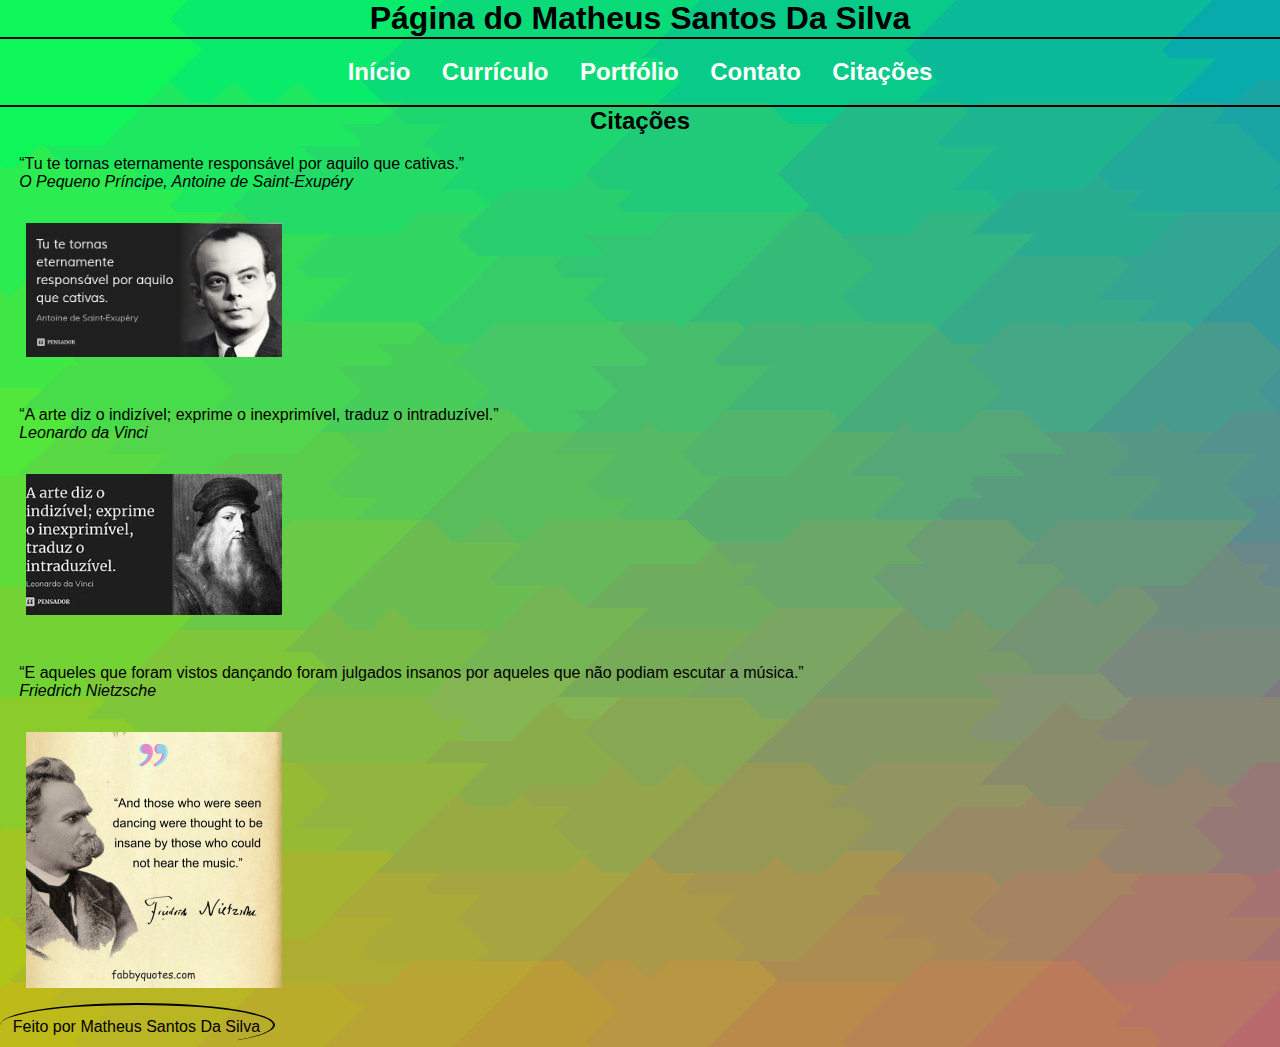
<file: Citacoes.html>
<!DOCTYPE html>
<html lang="pt-BR">
<head>
    <meta charset="UTF-8">
    <meta name="viewport" content="width=device-width, initial-scale=1.0">
    <link rel="stylesheet" href="Estilo.css">
    <link rel="shortcut icon" href="imagens/html5.png" type="image/x-icon">
    <title>Citacoes do Matheus Santos Da Silva</title>
</head>
<body>
    <h1>Página do Matheus Santos Da Silva</h1>
    <!--Menu de navegação-->
    <h2 class="menu">
        <a class="cabeça" href="index.html"> Início</a>
        <a class="cabeça" href="Curriculo.html"> Currículo</a>
        <a class="cabeça" href="Portfolio.html"> Portfólio</a>
        <a class="cabeça" href="Contato.html"> Contato</a>
        <a class="cabeça" href="Citacoes.html"> Citações</a>
    </h2>

    <!--Citações legais-->
    <h2>Citações</h2>
    <p><q>Tu te tornas eternamente responsável por aquilo que cativas.</q> <br>
    <cite>O Pequeno Príncipe, Antoine de Saint-Exupéry</cite></p>
    <img class="cita" src="imagens/Antoine.jpg" alt="Imagem ilustrativa com foto do autor">

    <p><q>A arte diz o indizível; exprime o inexprimível, traduz o intraduzível.</q><br>
    <cite>Leonardo da Vinci</cite></p>
    <img class="cita" src="imagens/Leo da Vinci.jpg" alt="Imagem ilustrativa com foto do autor">

    <p><q>E aqueles que foram vistos dançando foram julgados insanos por aqueles que não podiam escutar a música.</q><br>
    <cite>Friedrich Nietzsche</cite></p>
    <img class="cita" src="imagens/Friedrich.jpg" alt="Imagem ilustrativa com foto do autor com o texto em inglês">
    <br>
    <span>Feito por Matheus Santos Da Silva</span>
</body>
</html>
</file>
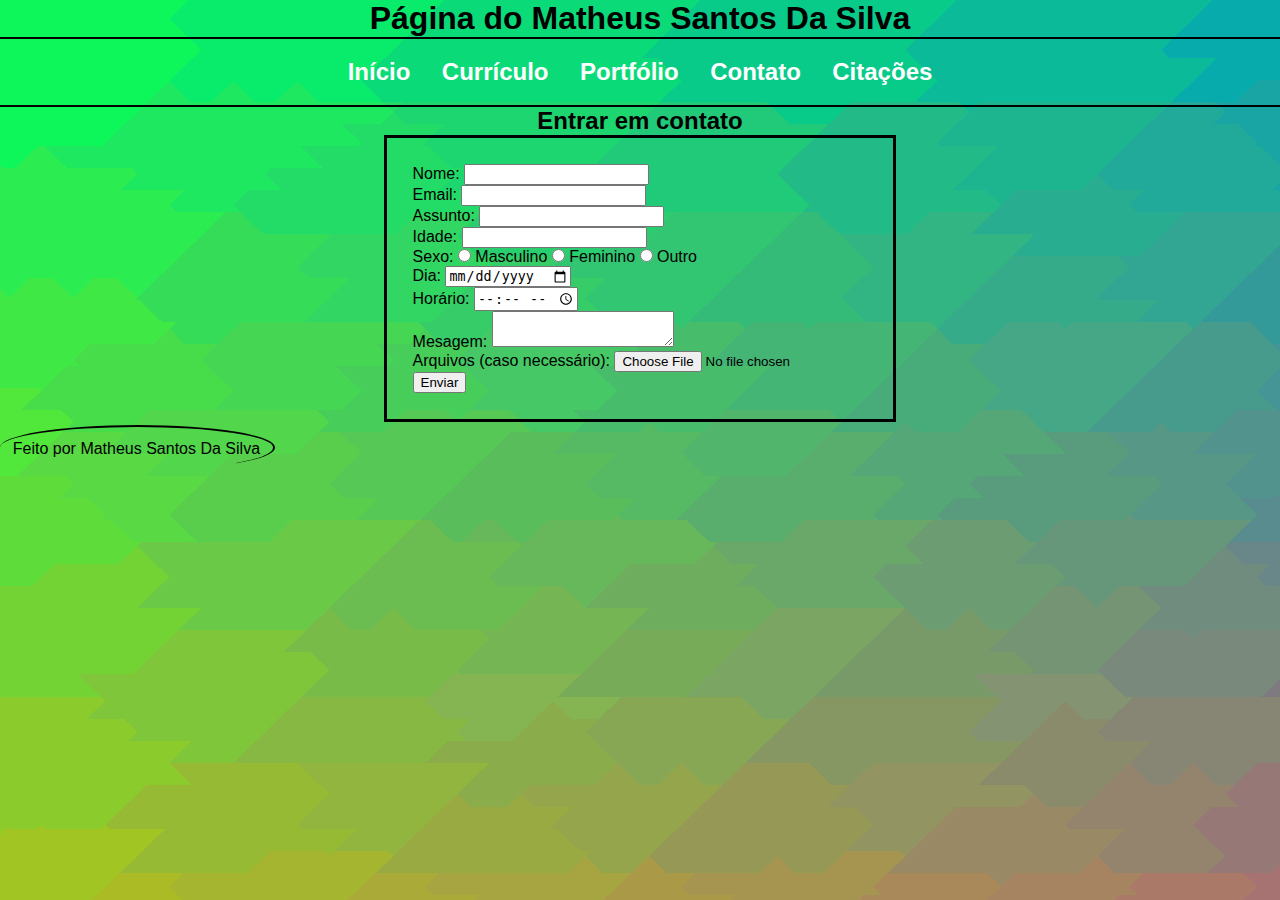
<file: Contato.html>
<!DOCTYPE html>
<html lang="pt-BR">
<head>
    <meta charset="UTF-8">
    <meta name="viewport" content="width=device-width, initial-scale=1.0">
    <link rel="stylesheet" href="Estilo.css">
    <link rel="shortcut icon" href="imagens/html5.png" type="image/x-icon">
    <title>Marcar Horários com Matheus Santos Da Silva</title>
</head>
<body>
    <h1>Página do Matheus Santos Da Silva</h1>
    <!--Menu de navegação-->
    <h2 class="menu">
        <a class="cabeça" href="index.html"> Início</a>
        <a class="cabeça" href="Curriculo.html"> Currículo</a>
        <a class="cabeça" href="Portfolio.html"> Portfólio</a>
        <a class="cabeça" href="Contato.html"> Contato</a>
        <a class="cabeça" href="Citacoes.html"> Citações</a>
    </h2>
    <h2>Entrar em contato</h2>
    <!--Simulando um formulário para marcar um horário para entrar em contato-->
    <div class="cent">
    <form>
        Nome: <input name="Nome" type="text">
        <br>
        Email: <input name="Email" type="email">
        <br>
        Assunto: <input name="Assunto" type="text">
        <br>
        Idade: <input name="Idade" type="number">
        <br>
        Sexo: <input type="radio" name="Sexo" value="Masculino"> Masculino 
        <input type="radio" name="Sexo" value="Feminino"> Feminino 
        <input type="radio" name="Sexo" value="outro"> Outro 
        <br>
        Dia: <input type="date" name="Data">
        <br>
        Horário: <input type="time">
        <br>
        Mesagem: <textarea name="Mensagem"></textarea>
        <br>
        Arquivos (caso necessário): <input type="file" name="Arquivo">
        <br>
        <input type="submit" value="Enviar">
    </form>
    </div>
    <br>
    <span>Feito por Matheus Santos Da Silva</span>
</body>
</html>
</file>
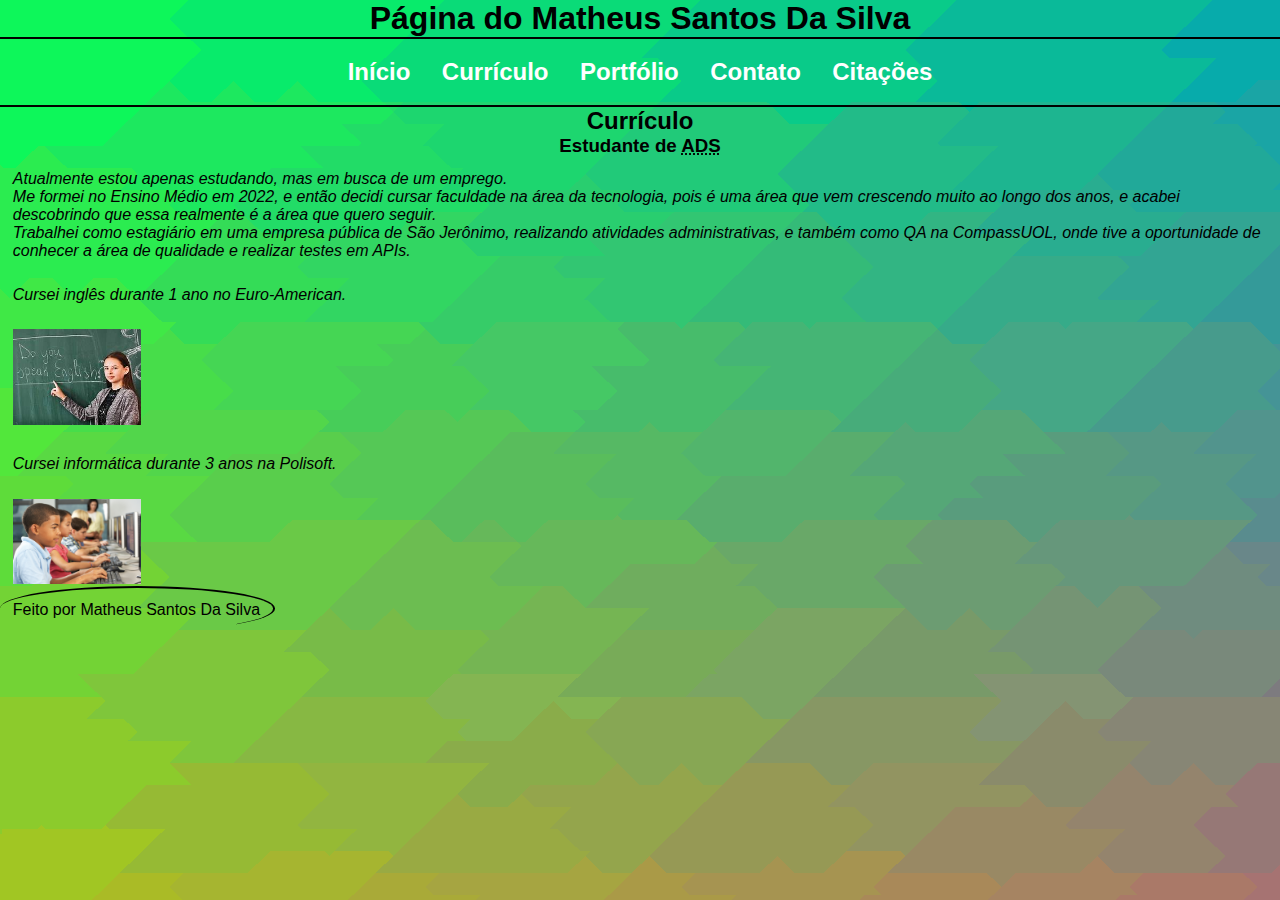
<file: Curriculo.html>
<!DOCTYPE html>
<html lang="pt-BR">
<head>
    <meta charset="UTF-8">
    <meta name="viewport" content="width=device-width, initial-scale=1.0">
    <link rel="stylesheet" href="Estilo.css">
    <link rel="shortcut icon" href="imagens/html5.png" type="image/x-icon">
    <title>Currículo do Matheus Santos Da Silva</title>
</head>
<body>
    <h1>Página do Matheus Santos Da Silva</h1>
    <!--Menu de navegação-->
    <h2 class="menu">
        <a class="cabeça" href="index.html"> Início</a>
        <a class="cabeça" href="Curriculo.html"> Currículo</a>
        <a class="cabeça" href="Portfolio.html"> Portfólio</a>
        <a class="cabeça" href="Contato.html"> Contato</a>
        <a class="cabeça" href="Citacoes.html"> Citações</a>
    </h2>
    <h2>Currículo</h2>
    <h3>Estudante de <abbr title="Análise e Desenvolvimento de Sistemas">ADS</abbr></h3>
    <!--Falando um pouco sobre minha eperiência profissional-->
    <p class="it">Atualmente estou apenas estudando, mas em busca de um emprego.<br>
        Me formei no Ensino Médio em 2022, e então decidi cursar faculdade na área da tecnologia, pois é uma área que vem crescendo muito ao longo dos anos, e acabei descobrindo que essa realmente é a área que quero seguir. <br>
        Trabalhei como estagiário em uma empresa pública de São Jerônimo, realizando atividades administrativas, e também como QA na CompassUOL, onde tive a oportunidade de conhecer a área de qualidade e realizar testes em APIs. 
    </p>
    
    <!--Sobre cursos que já fiz-->
    <p class="it">Cursei inglês durante 1 ano no Euro-American.</p>
        <img class="fotop" src="imagens/ingles.jpg" alt="Imagem aula de inglês">
    <p class="it">Cursei informática durante 3 anos na Polisoft.</p>
    <img class="fotop" src="imagens/informatica.png" alt="Imagem informática">
    <br>

    <span>Feito por Matheus Santos Da Silva</span>
</body>
</html>
</file>
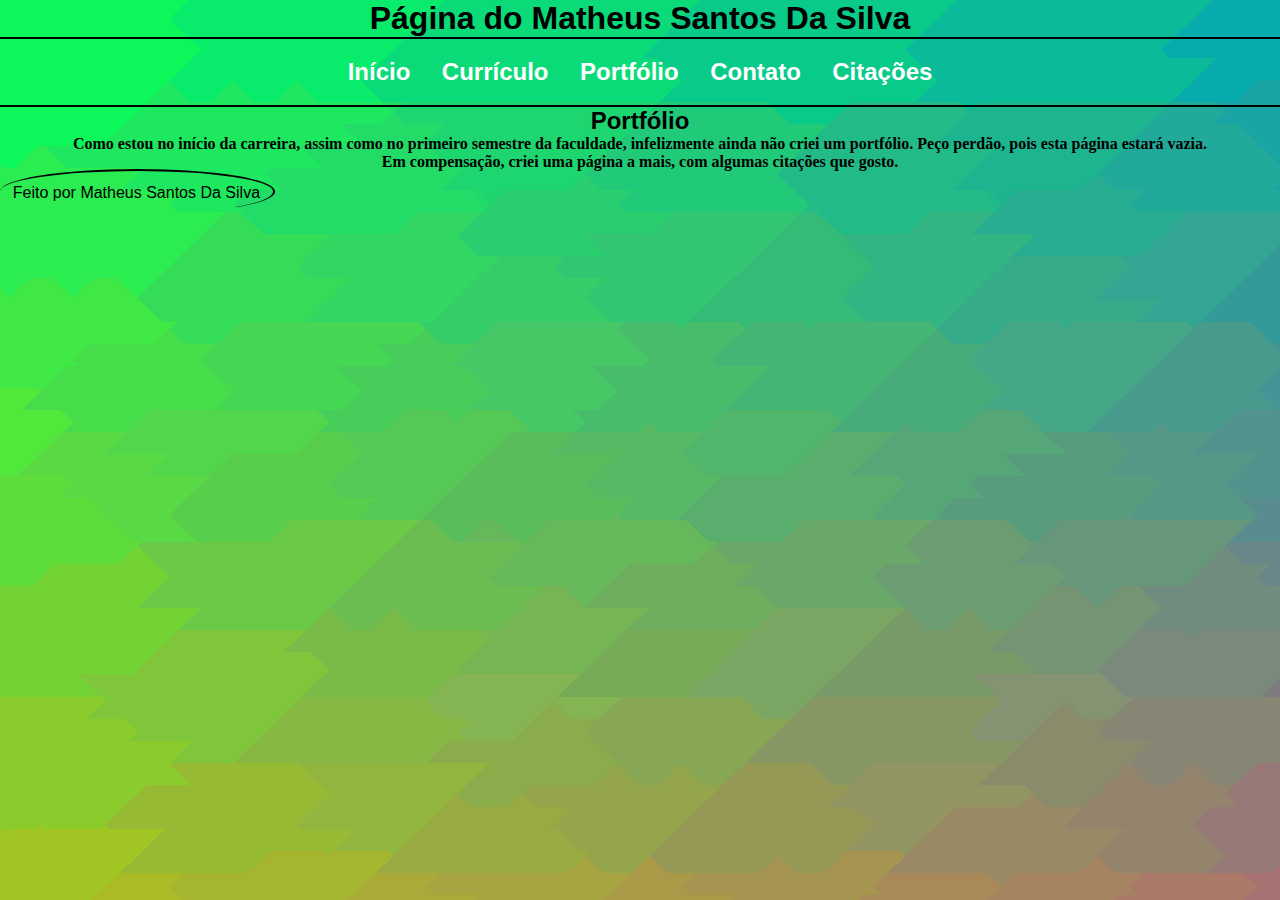
<file: Portfolio.html>
<!DOCTYPE html>
<html lang="pt-BR">
<head>
    <meta charset="UTF-8">
    <meta name="viewport" content="width=device-width, initial-scale=1.0">
    <link rel="stylesheet" href="Estilo.css">
    <link rel="shortcut icon" href="imagens/html5.png" type="image/x-icon">
    <title>Portfólio do Matheus Santos Da Silva</title>
</head>
<body>
    <h1>Página do Matheus Santos Da Silva</h1>
    <!--Menu de navegação-->
    <h2 class="menu">
        <a class="cabeça" href="index.html"> Início</a>
        <a class="cabeça" href="Curriculo.html"> Currículo</a>
        <a class="cabeça" href="Portfolio.html"> Portfólio</a>
        <a class="cabeça" href="Contato.html"> Contato</a>
        <a class="cabeça" href="Citacoes.html"> Citações</a>
    </h2>
    <h2>Portfólio</h2>
    <!--Explicação para ter apenas um link na página-->
    <p class="textop">Como estou no início da carreira, assim como no primeiro semestre da faculdade, infelizmente ainda não criei um portfólio. Peço perdão, pois esta página estará vazia. <br>
    Em compensação, criei uma página a mais, com algumas citações que gosto.
    </p>

    <span>Feito por Matheus Santos Da Silva</span>
</body>
</html>
</file>
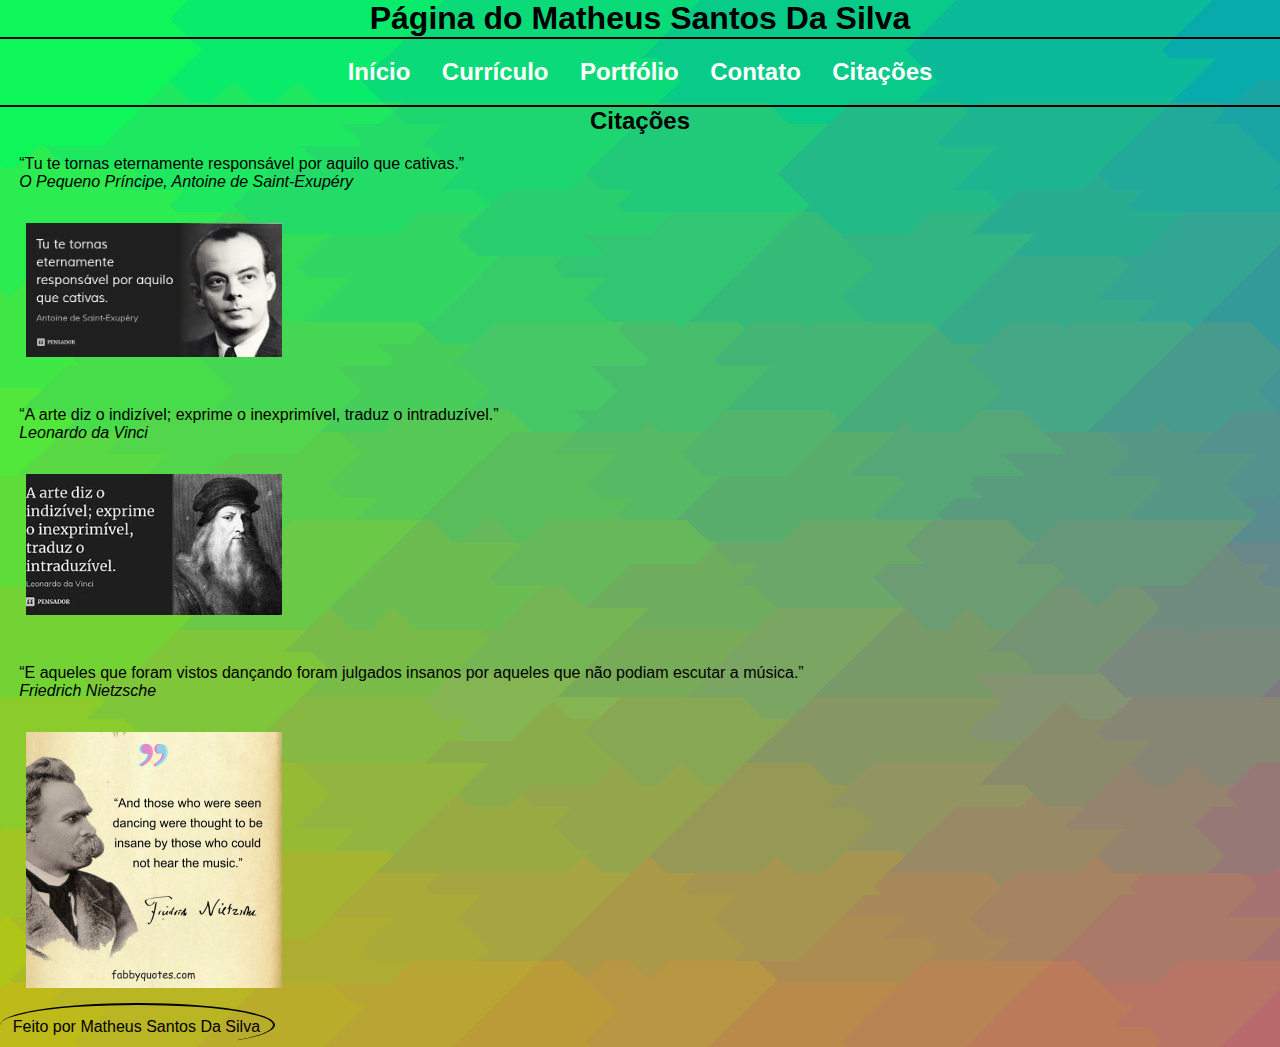
<file: Matheus/Citacoes.html>
<!DOCTYPE html>
<html lang="pt-BR">
<head>
    <meta charset="UTF-8">
    <meta name="viewport" content="width=device-width, initial-scale=1.0">
    <link rel="stylesheet" href="Estilo.css">
    <link rel="shortcut icon" href="imagens/html5.png" type="image/x-icon">
    <title>Citacoes do Matheus Santos Da Silva</title>
</head>
<body>
    <h1>Página do Matheus Santos Da Silva</h1>
    <!--Menu de navegação-->
    <h2 class="menu">
        <a class="cabeça" href="Index.html"> Início</a>
        <a class="cabeça" href="Curriculo.html"> Currículo</a>
        <a class="cabeça" href="Portfolio.html"> Portfólio</a>
        <a class="cabeça" href="Contato.html"> Contato</a>
        <a class="cabeça" href="Citacoes.html"> Citações</a>
    </h2>

    <!--Citações legais-->
    <h2>Citações</h2>
    <p><q>Tu te tornas eternamente responsável por aquilo que cativas.</q> <br>
    <cite>O Pequeno Príncipe, Antoine de Saint-Exupéry</cite></p>
    <img class="cita" src="imagens/Antoine.jpg" alt="Imagem ilustrativa com foto do autor">

    <p><q>A arte diz o indizível; exprime o inexprimível, traduz o intraduzível.</q><br>
    <cite>Leonardo da Vinci</cite></p>
    <img class="cita" src="imagens/Leo da Vinci.jpg" alt="Imagem ilustrativa com foto do autor">

    <p><q>E aqueles que foram vistos dançando foram julgados insanos por aqueles que não podiam escutar a música.</q><br>
    <cite>Friedrich Nietzsche</cite></p>
    <img class="cita" src="imagens/Friedrich.jpg" alt="Imagem ilustrativa com foto do autor com o texto em inglês">
    <br>
    <span>Feito por Matheus Santos Da Silva</span>
</body>
</html>
</file>
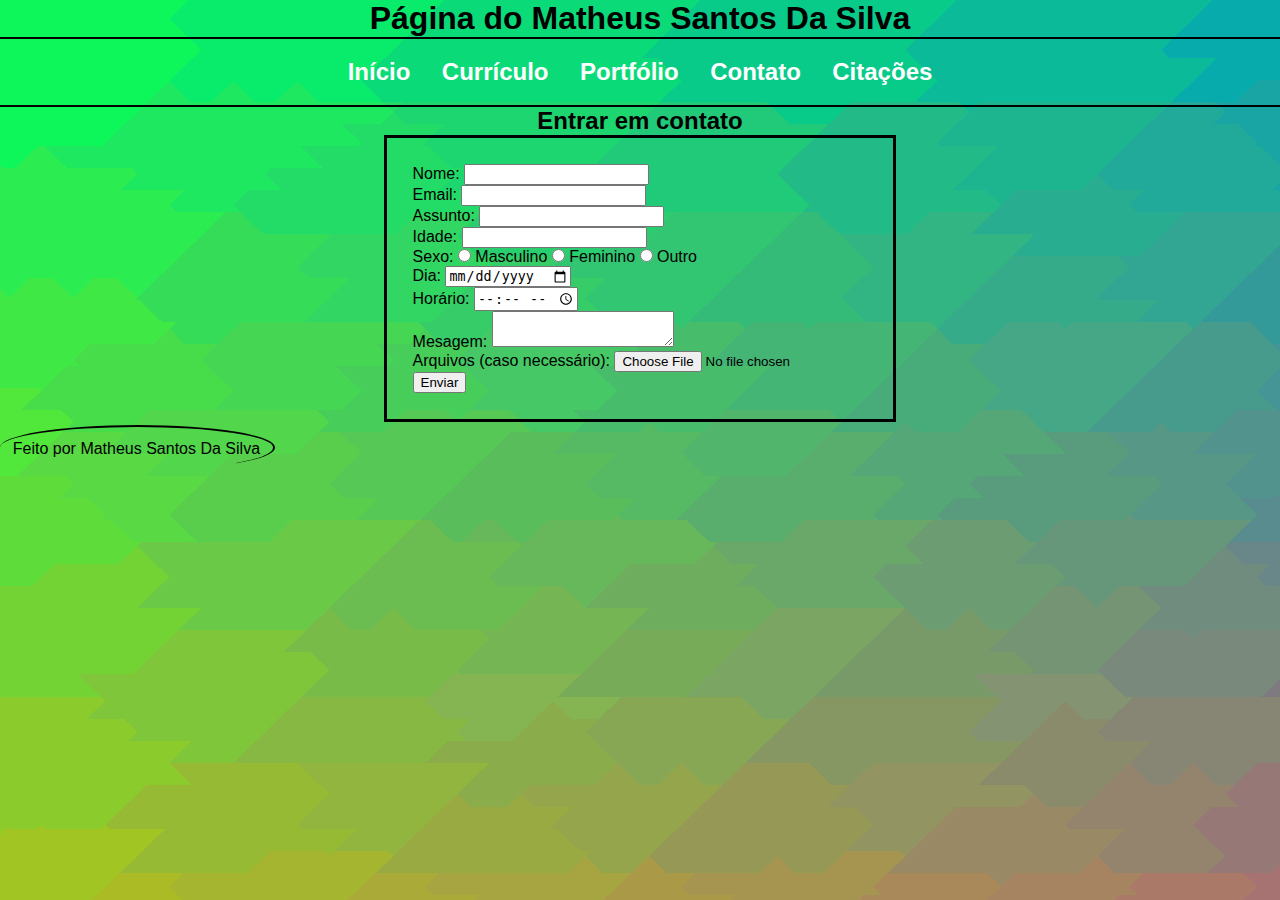
<file: Matheus/Contato.html>
<!DOCTYPE html>
<html lang="pt-BR">
<head>
    <meta charset="UTF-8">
    <meta name="viewport" content="width=device-width, initial-scale=1.0">
    <link rel="stylesheet" href="Estilo.css">
    <link rel="shortcut icon" href="imagens/html5.png" type="image/x-icon">
    <title>Marcar Horários com Matheus Santos Da Silva</title>
</head>
<body>
    <h1>Página do Matheus Santos Da Silva</h1>
    <!--Menu de navegação-->
    <h2 class="menu">
        <a class="cabeça" href="Index.html"> Início</a>
        <a class="cabeça" href="Curriculo.html"> Currículo</a>
        <a class="cabeça" href="Portfolio.html"> Portfólio</a>
        <a class="cabeça" href="Contato.html"> Contato</a>
        <a class="cabeça" href="Citacoes.html"> Citações</a>
    </h2>
    <h2>Entrar em contato</h2>
    <!--Simulando um formulário para marcar um horário para entrar em contato-->
    <div class="cent">
    <form>
        Nome: <input name="Nome" type="text">
        <br>
        Email: <input name="Email" type="email">
        <br>
        Assunto: <input name="Assunto" type="text">
        <br>
        Idade: <input name="Idade" type="number">
        <br>
        Sexo: <input type="radio" name="Sexo" value="Masculino"> Masculino 
        <input type="radio" name="Sexo" value="Feminino"> Feminino 
        <input type="radio" name="Sexo" value="outro"> Outro 
        <br>
        Dia: <input type="date" name="Data">
        <br>
        Horário: <input type="time">
        <br>
        Mesagem: <textarea name="Mensagem"></textarea>
        <br>
        Arquivos (caso necessário): <input type="file" name="Arquivo">
        <br>
        <input type="submit" value="Enviar">
    </form>
    </div>
    <br>
    <span>Feito por Matheus Santos Da Silva</span>
</body>
</html>
</file>
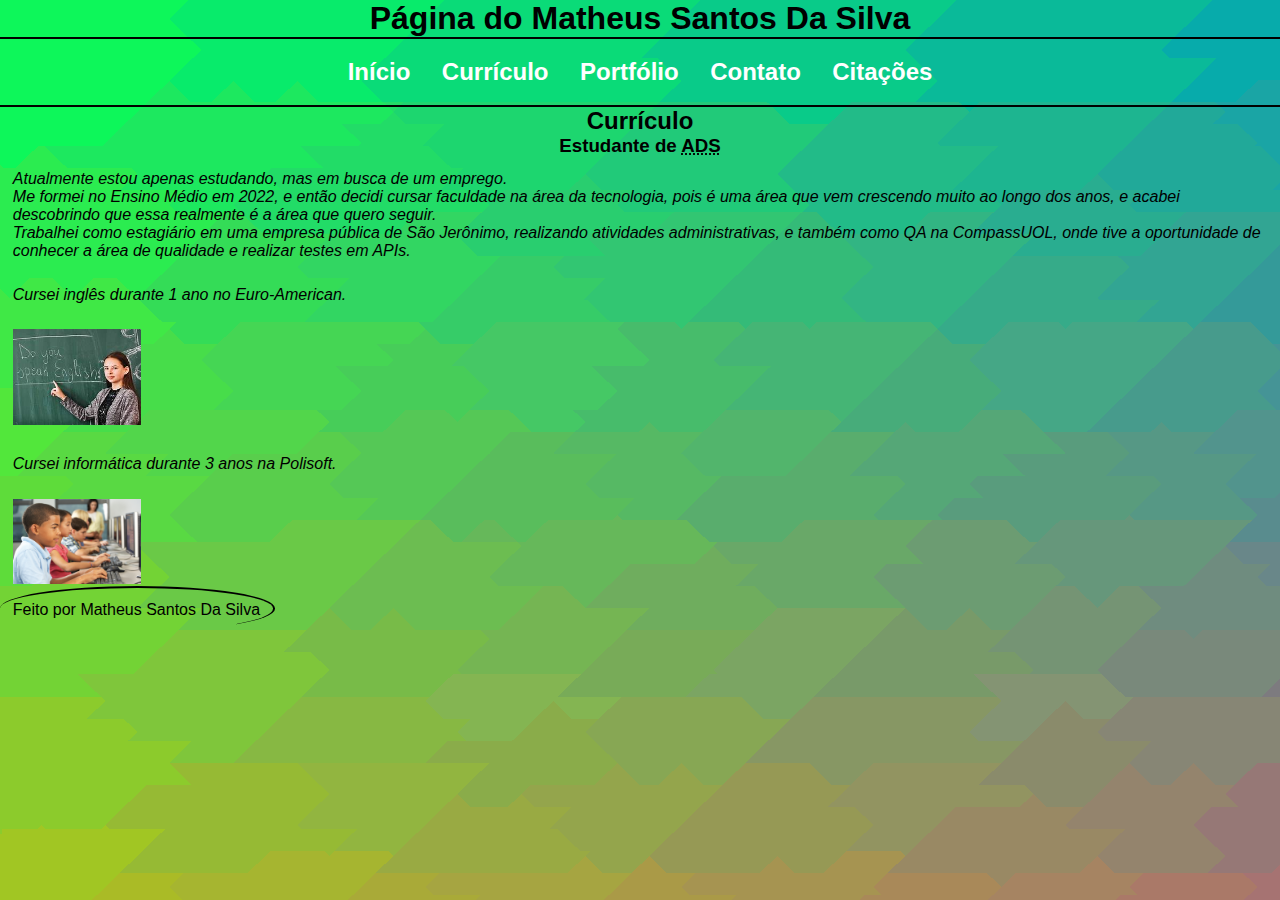
<file: Matheus/Curriculo.html>
<!DOCTYPE html>
<html lang="pt-BR">
<head>
    <meta charset="UTF-8">
    <meta name="viewport" content="width=device-width, initial-scale=1.0">
    <link rel="stylesheet" href="Estilo.css">
    <link rel="shortcut icon" href="imagens/html5.png" type="image/x-icon">
    <title>Currículo do Matheus Santos Da Silva</title>
</head>
<body>
    <h1>Página do Matheus Santos Da Silva</h1>
    <!--Menu de navegação-->
    <h2 class="menu">
        <a class="cabeça" href="Index.html"> Início</a>
        <a class="cabeça" href="Curriculo.html"> Currículo</a>
        <a class="cabeça" href="Portfolio.html"> Portfólio</a>
        <a class="cabeça" href="Contato.html"> Contato</a>
        <a class="cabeça" href="Citacoes.html"> Citações</a>
    </h2>
    <h2>Currículo</h2>
    <h3>Estudante de <abbr title="Análise e Desenvolvimento de Sistemas">ADS</abbr></h3>
    <!--Falando um pouco sobre minha eperiência profissional-->
    <p class="it">Atualmente estou apenas estudando, mas em busca de um emprego.<br>
        Me formei no Ensino Médio em 2022, e então decidi cursar faculdade na área da tecnologia, pois é uma área que vem crescendo muito ao longo dos anos, e acabei descobrindo que essa realmente é a área que quero seguir. <br>
        Trabalhei como estagiário em uma empresa pública de São Jerônimo, realizando atividades administrativas, e também como QA na CompassUOL, onde tive a oportunidade de conhecer a área de qualidade e realizar testes em APIs. 
    </p>
    
    <!--Sobre cursos que já fiz-->
    <p class="it">Cursei inglês durante 1 ano no Euro-American.</p>
        <img class="fotop" src="imagens/ingles.jpg" alt="Imagem aula de inglês">
    <p class="it">Cursei informática durante 3 anos na Polisoft.</p>
    <img class="fotop" src="imagens/informatica.png" alt="Imagem informática">
    <br>

    <span>Feito por Matheus Santos Da Silva</span>
</body>
</html>
</file>
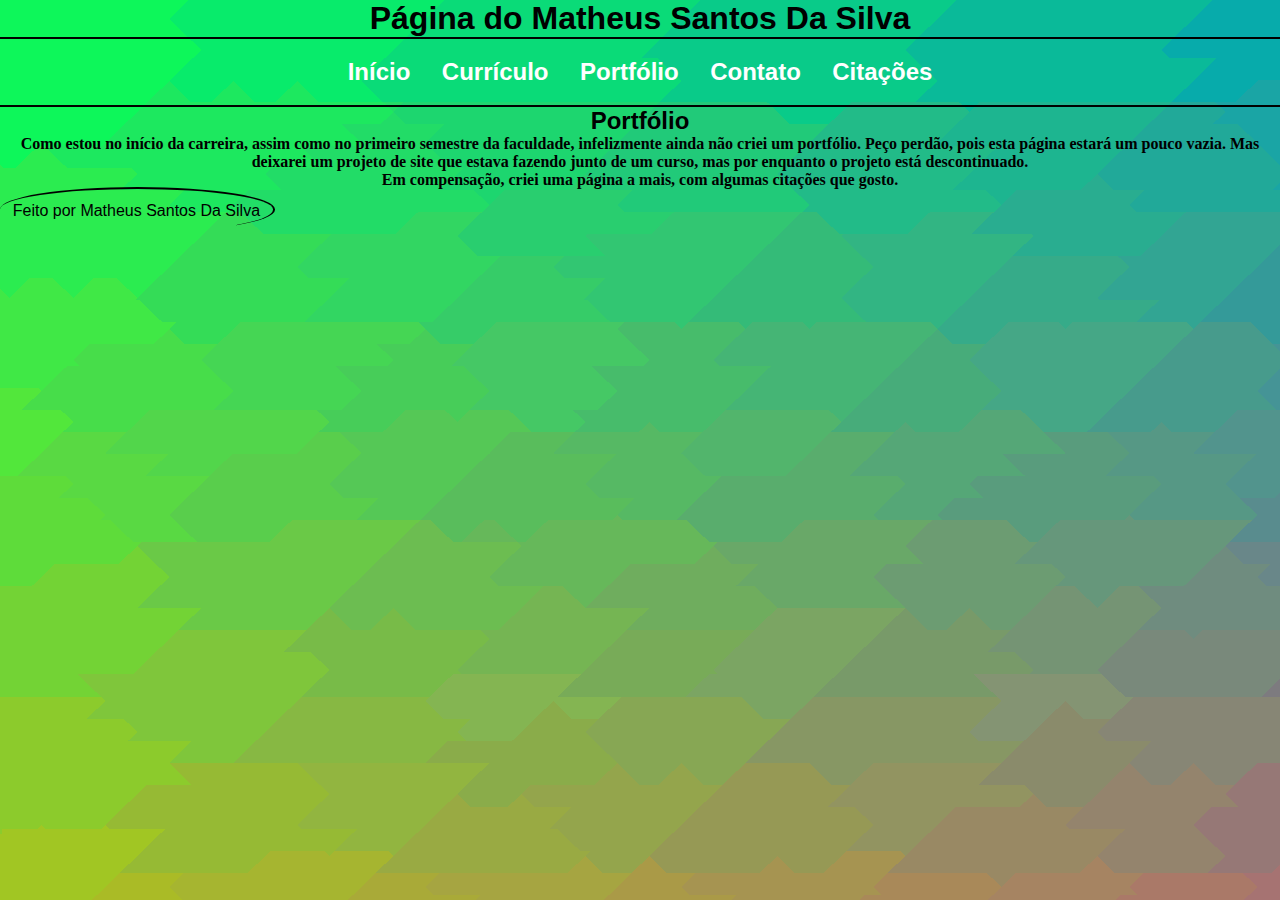
<file: Matheus/Portfolio.html>
<!DOCTYPE html>
<html lang="pt-BR">
<head>
    <meta charset="UTF-8">
    <meta name="viewport" content="width=device-width, initial-scale=1.0">
    <link rel="stylesheet" href="Estilo.css">
    <link rel="shortcut icon" href="imagens/html5.png" type="image/x-icon">
    <title>Portfólio do Matheus Santos Da Silva</title>
</head>
<body>
    <h1>Página do Matheus Santos Da Silva</h1>
    <!--Menu de navegação-->
    <h2 class="menu">
        <a class="cabeça" href="Index.html"> Início</a>
        <a class="cabeça" href="Curriculo.html"> Currículo</a>
        <a class="cabeça" href="Portfolio.html"> Portfólio</a>
        <a class="cabeça" href="Contato.html"> Contato</a>
        <a class="cabeça" href="Citacoes.html"> Citações</a>
    </h2>
    <h2>Portfólio</h2>
    <!--Explicação para ter apenas um link na página-->
    <p class="textop">Como estou no início da carreira, assim como no primeiro semestre da faculdade, infelizmente ainda não criei um portfólio. Peço perdão, pois esta página estará um pouco vazia. Mas deixarei um projeto de site que estava fazendo junto de um curso, mas por enquanto o projeto está descontinuado. <br>
    Em compensação, criei uma página a mais, com algumas citações que gosto.
    </p>

    <span>Feito por Matheus Santos Da Silva</span>
</body>
</html>
</file>
<file: Estilo.css>
/* Remove margens padrão */
* {
    margin: 0;
}

/* Define a imagem de fundo, repetindo ela e padroniza a fonte de escrita */
body{
    background-image: url(imagens/gradiente.png);
    background-repeat: repeat;
    font-family: Arial;
}

/* Centraliza títulos */
h1, h2, h3{
    text-align: center;
}

/* Define espaçamento interno dos paragráfos */
p{
    padding: 1.5%;
}

/* Remove decoração padrão dos links */
a {
    text-decoration: none;
}

/* Coloca borda superior e inferior no menu de navegaçãp */
.menu {
    border-top: solid black 2px;
    border-bottom: solid black 2px;
    padding: 1.5%;
}

/* Deixa os links com a cor branca */
.cabeça{
    color: white;
    padding: 1%;
}

/* Arruma foto */
.perfil{
    padding: 1%;
    width: 30%;
}

/* Estiliza texto */
.textop{
    padding: 1%;
    padding-top: 0;
    text-align: center;
    font-family: 'Times New Roman';
    font-weight: bold;
}

/* Centraliza linha */
.cent{
    display: flex;
    justify-content: center;
}

/* Padroniza imagens */
.fotop{
    width: 10%;
    padding: 1%;
}

/* Deixa texto em itálico */
.it{
    font-style: italic;
    padding: 1%;
}

/* Para citações */
.cita{
    width: 20%;
    padding: 2%;
    padding-top: 1%;
}

/* Espaçamento */
#hobb{
    padding: 2%;
}

.desc{
    padding-top: 0;
    padding-bottom: 3%;
}

.esp{
    width: 20%;
}

/* Caixa para o formulário */
form{
    border: solid 3px black;
    padding: 2%;
}

/* Para assinatura */
span{
    border-top: solid black 2px;
    border-right: solid black 2px;
    border-radius: 50%;
    padding: 1%;
    text-align: center;
}
</file>
<file: Matheus/Estilo.css>
/* Remove margens padrão */
* {
    margin: 0;
}

/* Define a imagem de fundo, repetindo ela e padroniza a fonte de escrita */
body{
    background-image: url(imagens/gradiente.png);
    background-repeat: repeat;
    font-family: Arial;
}

/* Centraliza títulos */
h1, h2, h3{
    text-align: center;
}

/* Define espaçamento interno dos paragráfos */
p{
    padding: 1.5%;
}

/* Remove decoração padrão dos links */
a {
    text-decoration: none;
}

/* Coloca borda superior e inferior no menu de navegaçãp */
.menu {
    border-top: solid black 2px;
    border-bottom: solid black 2px;
    padding: 1.5%;
}

/* Deixa os links com a cor branca */
.cabeça{
    color: white;
    padding: 1%;
}

/* Arruma foto */
.perfil{
    padding: 1%;
    width: 30%;
}

/* Estiliza texto */
.textop{
    padding: 1%;
    padding-top: 0;
    text-align: center;
    font-family: 'Times New Roman';
    font-weight: bold;
}

/* Centraliza linha */
.cent{
    display: flex;
    justify-content: center;
}

/* Padroniza imagens */
.fotop{
    width: 10%;
    padding: 1%;
}

/* Deixa texto em itálico */
.it{
    font-style: italic;
    padding: 1%;
}

/* Para citações */
.cita{
    width: 20%;
    padding: 2%;
    padding-top: 1%;
}

/* Espaçamento */
#hobb{
    padding: 2%;
}

.desc{
    padding-top: 0;
    padding-bottom: 3%;
}

.esp{
    width: 20%;
}

/* Caixa para o formulário */
form{
    border: solid 3px black;
    padding: 2%;
}

/* Para assinatura */
span{
    border-top: solid black 2px;
    border-right: solid black 2px;
    border-radius: 50%;
    padding: 1%;
    text-align: center;
}
</file>
